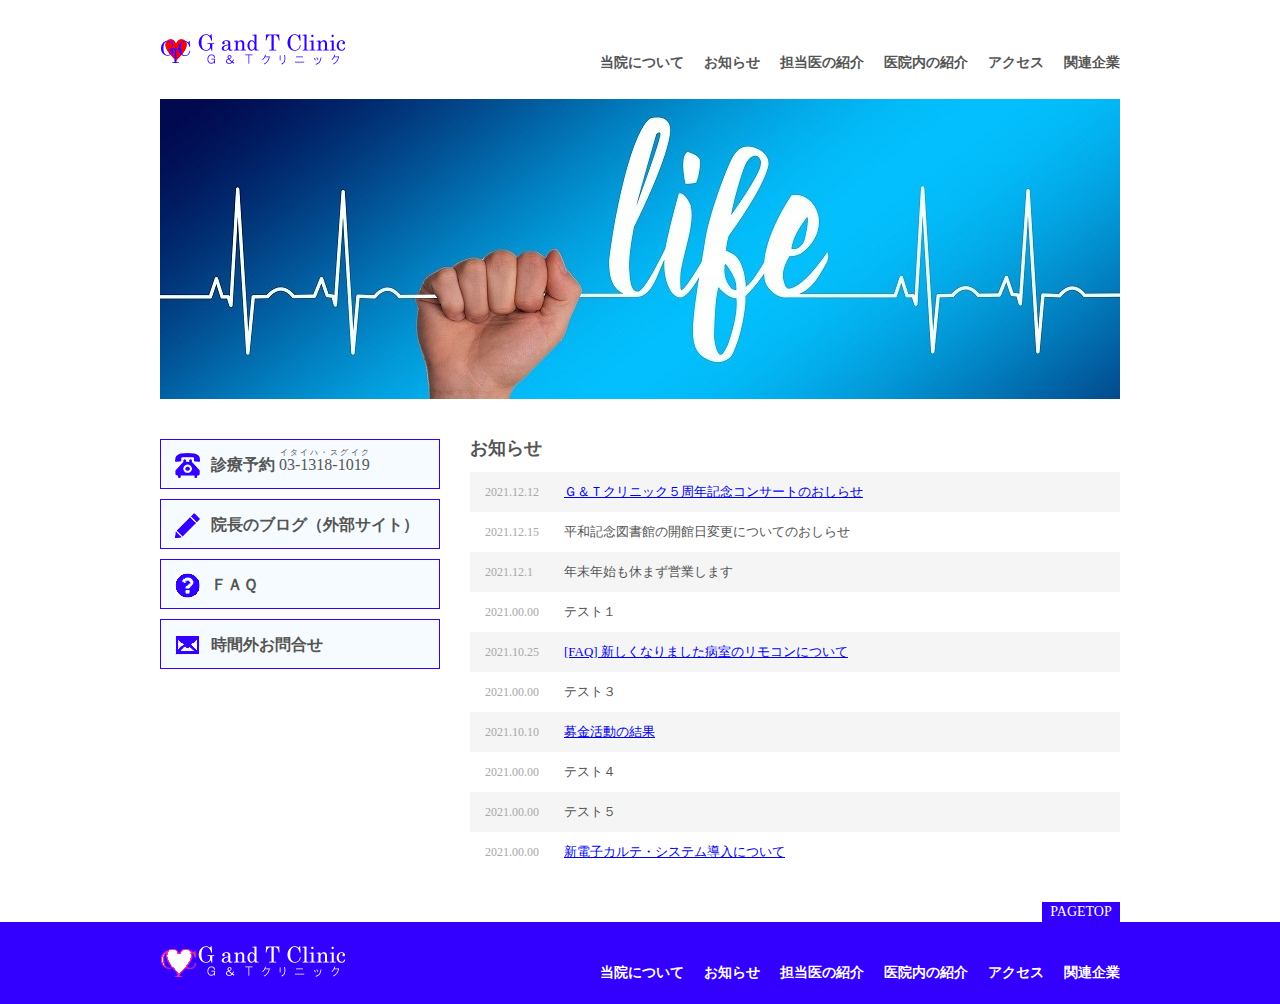
<file: index.html>
<!DOCTYPE html>
<html lang="ja">

<head>
	<meta charset="UTF-8">
	<title>Ｇ＆Ｔクリニック 丨 まごころと優しさを大切に</title>
	<meta name="description" content="自分の勉強の為に試しに作成したテストのクリニック・サイトです。">
	<meta name="keywords" content="Ｇ＆Ｔクリニック,病院">
	<link rel="stylesheet" href="./css/style.css" type="text/css" media="screen">
	<link rel="icon" type="image/png" href="images/favicon.png">
	<script src="https://cdn.plot.ly/plotly-latest.min.js"></script>
</head>



<body>

<!-- #wrapper 開始 -->
<div id="wrapper">

	<!-- header 開始 -->
	<header>
		<h1><a href="index.html">
			<div class="tooltip">
				<img src="images/logo.png" alt="まごころと優しさを大切に Ｇ＆Ｔクリニック"></a>
				<span class="tooltiptext">Homeへ</span>
			</div>
		</h1>
	

		<nav>
			<ul>
				<li><a href="about.html">当院について</a></li>
				<li><a href="news.html">お知らせ</a></li>
				<li><a href="staff.html">担当医の紹介</a></li>
				<li><a href="facility.html">医院内の紹介</a></li>
				<li><a href="access.html">アクセス</a></li>
				<li><a href="affiliation.html">関連企業</a></li>
				<div class="clearfix"></div>
			</ul>
		</nav>
		<div class="clearfix"></div>
	</header>
	<!-- header 終了 -->


	<!-- #mainimage 開始 -->
	<div id="mainimage">
		<img src="images/mainimage.jpg" alt="メイン画像">
	</div>
	<!-- #mainimage 終了 -->

	<!-- #left 開始 -->
	<div id="left">
		<ul>
			<li><a id="icon_tel" href="#">診療予約&nbsp;<ruby><rb>03-1318-1019</rb><rt>イタイハ・スグイク</rt></ruby></a></li>
			<li><a id="icon_blog" href="https://kunren2022shot.wordpress.com/" target="_blank">院長のブログ（外部サイト）</a></li>
			<li><a id="icon_question" href="faq.html">ＦＡＱ</a></li>
			<li><a id="icon_email" href="mailto:test1@test.com?subject=テスト&amp;body=テスト&amp;cc=test2@test.comm&amp;bcc=test3@test.com"  target="_blank">時間外お問合せ</a></li>
		</ul>
	</div>
	<!-- #left 終了 -->

	<!-- #right 開始 -->
	<div id="right">
		<h2>お知らせ</h2>
		<dl>
			<dt>2021.12.12</dt>
			<dd><a href="news.html#news1">Ｇ＆Ｔクリニック５周年記念コンサートのおしらせ</a></dd>
			<dt>2021.12.15</dt>
			<dd>平和記念図書館の開館日変更についてのおしらせ</dd>
			<dt>2021.12.1</dt>
			<dd>年末年始も休まず営業します</dd>
			<dt>2021.00.00</dt>
			<dd>テスト１</dd>
			<dt>2021.10.25</dt>
			<dd><a href="faq.html#news7">[FAQ] 新しくなりました病室のリモコンについて</a></dd>
			<dt>2021.00.00</dt>
			<dd>テスト３</dd>
			<dt>2021.10.10</dt>
			<dd><a href="news.html#news4">募金活動の結果</a></dd>
			<dt>2021.00.00</dt>
			<dd>テスト４</dd>
			<dt>2021.00.00</dt>
			<dd>テスト５</dd>
			<dt>2021.00.00</dt>
			<dd><a href="news.html#news6">新電子カルテ・システム導入について</a></dd>
			<div class="clearfix"></div>
		</dl>
	</div>
	<!-- #right 終了 -->

	<div class="clearfix"></div>

</div>
<!-- #wrapper 終了 -->


<!-- footer 開始 -->
<footer>

	<div id="footer_inner">

		<p id="pagetop">
			<a href="#">PAGETOP</a>
		</p>
		<p id="footer_logo">
			<img src="images/logo_footer.png" alt="まごころと優しさを大切に Ｇ＆Ｔクリニック">
		</p>

		<ul>
			<li><a href="about.html">当院について</a></li>
			<li><a href="news.html">お知らせ</a></li>
			<li><a href="staff.html">担当医の紹介</a></li>
			<li><a href="facility.html">医院内の紹介</a></li>
			<li><a href="access.html">アクセス</a></li>
			<li><a href="affiliation.html">関連企業</a></li>
			<div class="clearfix"></div>
		</ul>

		<div class="clearfix"></div>

	</div>

</footer>
<!-- footer 終了 -->

</body>

</html>
</file>
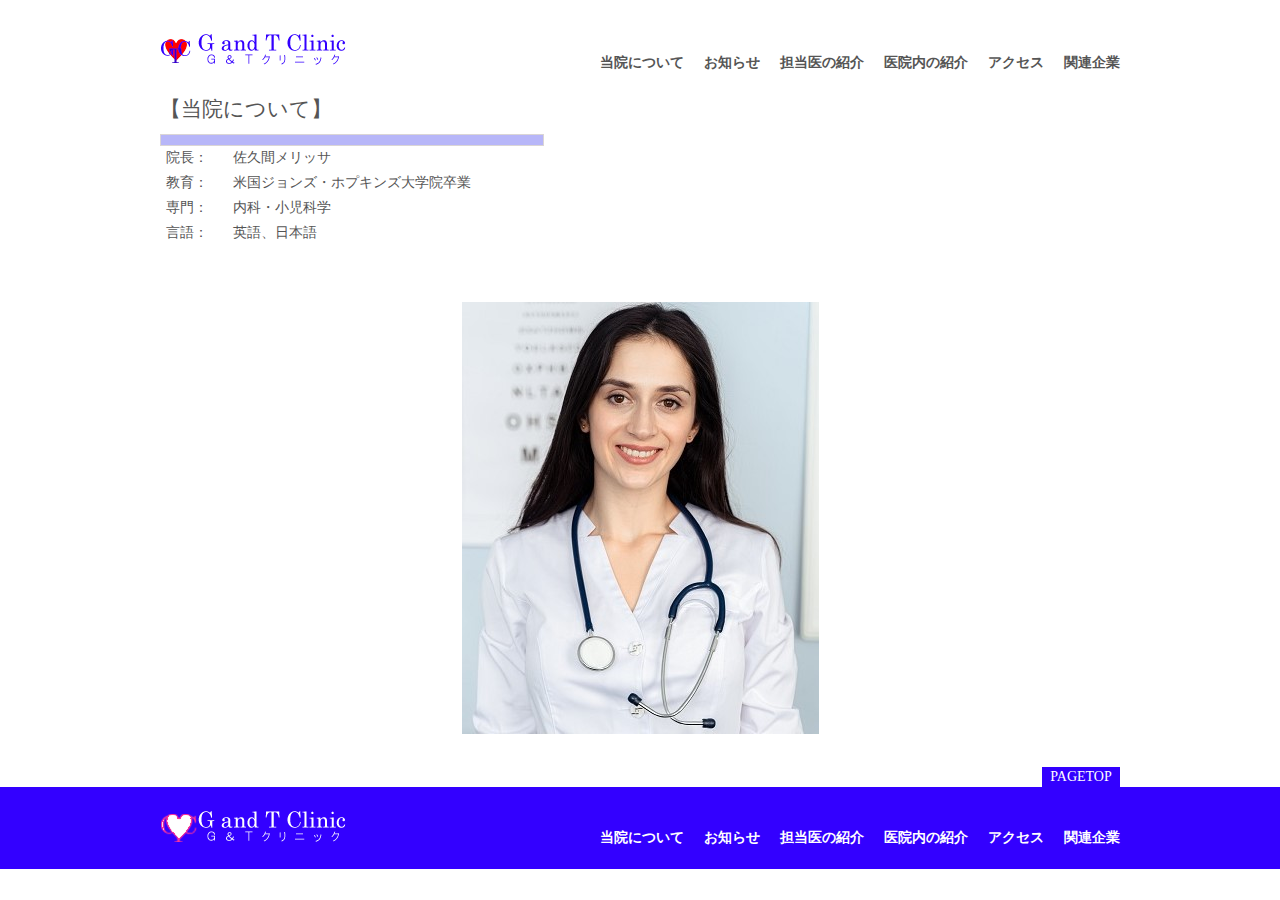
<file: about.html>
<!DOCTYPE html>
<html lang="ja">

<head>
	<meta charset="UTF-8">
	<title>Ｇ＆Ｔクリニック 丨 まごころと優しさを大切に</title>
	<meta name="description" content="自分の勉強の為に試しに作成したテストのクリニック・サイトです。">
	<meta name="keywords" content="Ｇ＆Ｔクリニック,病院">
	<link rel="stylesheet" href="./css/style.css" type="text/css" media="screen">
	<link rel="icon" type="image/png" href="images/favicon.png">
	<script src="https://cdn.plot.ly/plotly-latest.min.js"></script>
</head>


<body>

<!-- #wrapper 開始 -->
<div id="wrapper">

	<!-- header 開始 -->
	<header>
		<h1><a href="index.html"><div class="tooltip">
			<img src="images/logo.png" alt="まごころと優しさを大切に Ｇ＆Ｔクリニック"></a>
			<span class="tooltiptext">Homeへ</span>
		</div>
		</h1>

		<nav>
			<ul>
				<li><a href="about.html">当院について</a></li>
				<li><a href="news.html">お知らせ</a></li>
				<li><a href="staff.html">担当医の紹介</a></li>
				<li><a href="facility.html">医院内の紹介</a></li>
				<li><a href="access.html">アクセス</a></li>
				<li><a href="affiliation.html">関連企業</a></li>
				<div class="clearfix"></div>
			</ul>
		</nav>
		<div class="clearfix"></div>
	</header>
	<!-- header 終了 -->



		<!-- コンテンツ開始 -->


			<!-- #説明文 開始 -->
	<section id="explanation">
		<div class="wrapper">
				<!-- <h2 class="sub-title">【アクセス】</h2> -->
				<h2 class="subtitle">【当院について】</h2>
				<dl>
				  </dl>
				  <br>
				  <table class="explanation">
					<!-- <caption></caption> -->
					
					<thead>
						<tr>
							<th colspan="2"></th>
						</tr>
					</thead>
					<tbody>
					<tr>
						<td class="left">院長：</td>
						<td class="left">佐久間メリッサ</td>
					</tr>
					<tr>
						<td class="left">教育：</td>
						<td class="left">米国ジョンズ・ホプキンズ大学院卒業</td>
					</tr>
					<tr>
						<td class="left">専門：</td>
						<td class="left">内科・小児科学</td>
					</tr>
					<tr>
						<td class="left">言語：</td>
						<td class="left">英語、日本語</td>
					</tr>
					</tbody>
				</table>
				<br><br>
			</div><!-- /.location-info -->
				<!-- #説明文 終了 -->



		<br><br>
		<div align="center">
			<img src="images/director1.jpg">
			<!-- <img src="images/director2.jpg"> -->
		</div>


			 

		<!-- コンテンツ終了 -->
	<!-- #right 終了 -->

	<div class="clearfix"></div>

</div>
<!-- #wrapper 終了 -->


<!-- footer 開始 -->
<footer>

	<div id="footer_inner">

		<p id="pagetop">
			<a href="#">PAGETOP</a>
		</p>
		<p id="footer_logo">
			<img src="images/logo_footer.png" alt="まごころと優しさを大切に Ｇ＆Ｔクリニック">
		</p>

		<ul>
			<li><a href="about.html">当院について</a></li>
			<li><a href="news.html">お知らせ</a></li>
			<li><a href="staff.html">担当医の紹介</a></li>
			<li><a href="facility.html">医院内の紹介</a></li>
			<li><a href="access.html">アクセス</a></li>
			<li><a href="affiliation.html">関連企業</a></li>
			<div class="clearfix"></div>
		</ul>

		<div class="clearfix"></div>

	</div>

</footer>
<!-- footer 終了 -->
</body>

</html>
</file>
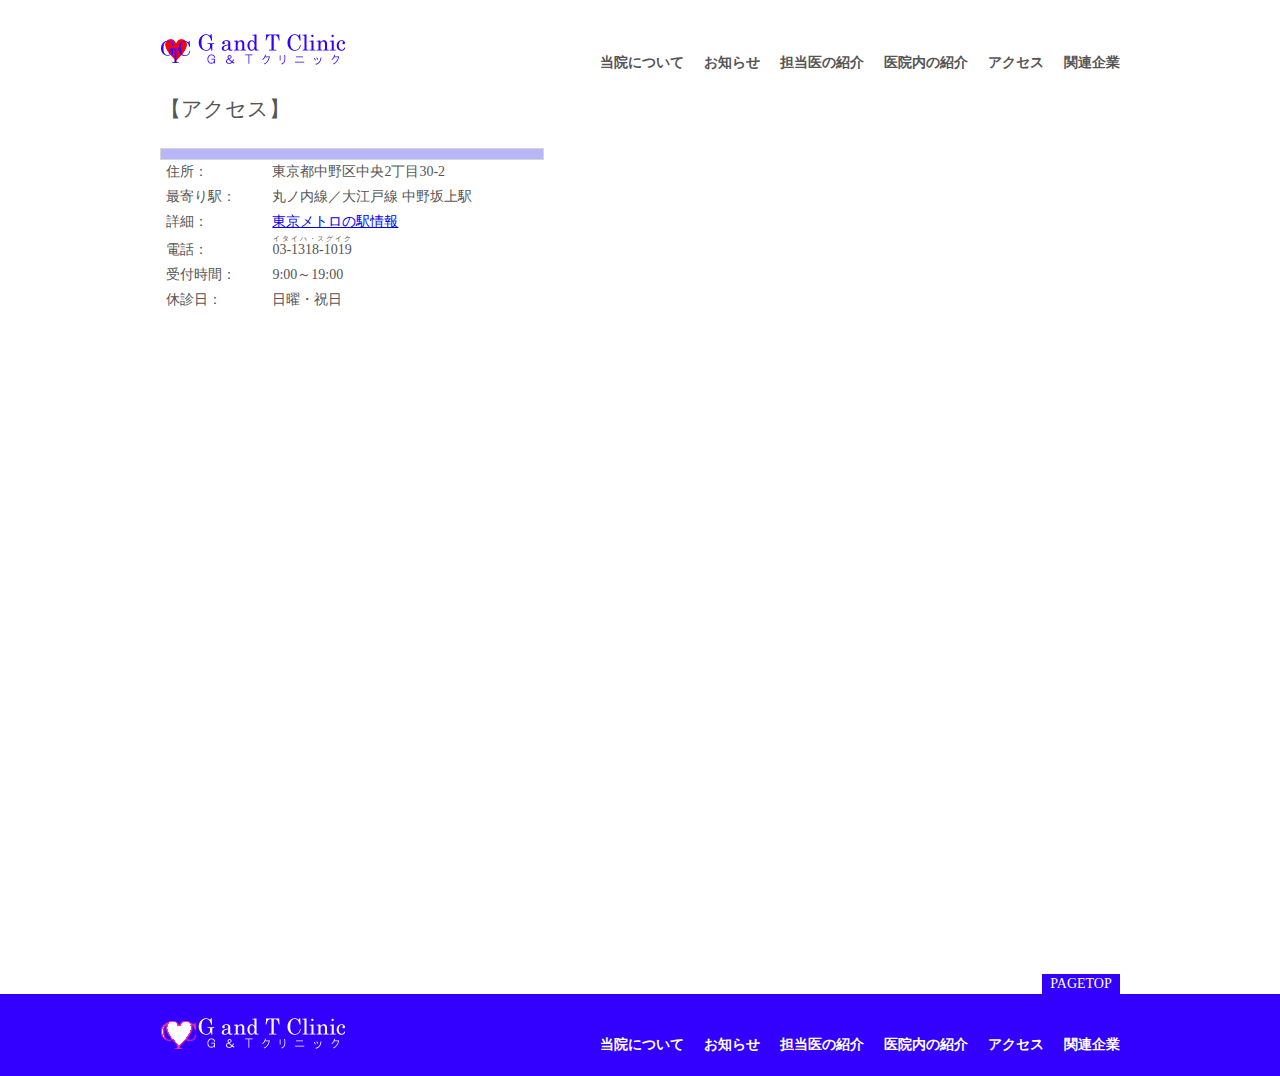
<file: access.html>
<!DOCTYPE html>
<html lang="ja">

<head>
	<meta charset="UTF-8">
	<title>Ｇ＆Ｔクリニック 丨 まごころと優しさを大切に</title>
	<meta name="description" content="自分の勉強の為に試しに作成したテストのクリニック・サイトです。">
	<meta name="keywords" content="Ｇ＆Ｔクリニック,病院">
	<link rel="stylesheet" href="./css/style.css" type="text/css" media="screen">
	<link rel="icon" type="image/png" href="images/favicon.png">
	<script src="https://cdn.plot.ly/plotly-latest.min.js"></script>
</head>


<body>

<!-- #wrapper 開始 -->
<div id="wrapper">

	<!-- header 開始 -->
	<header>
		<h1><a href="index.html">
			<div class="tooltip">
				<img src="images/logo.png" alt="まごころと優しさを大切に Ｇ＆Ｔクリニック"></a>
				<span class="tooltiptext">Homeへ</span>
			</div>
		</h1>

		<nav>
			<ul>
				<li><a href="about.html">当院について</a></li>
				<li><a href="news.html">お知らせ</a></li>
				<li><a href="staff.html">担当医の紹介</a></li>
				<li><a href="facility.html">医院内の紹介</a></li>
				<li><a href="access.html">アクセス</a></li>
				<li><a href="affiliation.html">関連企業</a></li>
				<div class="clearfix"></div>
			</ul>
		</nav>
		<div class="clearfix"></div>
	</header>
	<!-- header 終了 -->


	<!-- #説明文 開始 -->
	<section id="explanation">
		<div class="wrapper">
			<div class="location-info">
				<!-- <h2 class="sub-title">【アクセス】</h2> -->
				<h2 class="subtitle">【アクセス】</h2>
				<dl>
				  </dl>
				  <br><br>
				  <table class="explanation">
					<!-- <caption></caption> -->
					
					<thead>
						<tr>
							<th colspan="2"></th>
						</tr>
					</thead>
					<tbody>
					<tr>
						<td class="left">住所：</td>
						<td class="left">東京都中野区中央2丁目30-2</td>
					</tr>
					<tr>
						<td class="left">最寄り駅：</td>
						<td class="left">丸ノ内線／大江戸線 中野坂上駅</td>
					</tr>
					<tr>
						<td class="left">詳細：</td>
						<td class="left"><a href="https://www.tokyometro.jp/station/nakano-sakaue/index.html" target="_blank">東京メトロの駅情報</a></td>
					</tr>
					<tr>
						<td class="left">電話：</td>
						<td class="left"><ruby><rb>03-1318-1019</rb><rt>イタイハ・スグイク</rt></ruby></td>
					</tr>
					<tr>
						<td class="left">受付時間：</td>
						<td class="left">9:00～19:00</td>
					</tr>
					<tr>
						<td class="left">休診日：</td>
						<td class="left">日曜・祝日</td>
					</tr>
					</tbody>
				</table>
				<br><br>
			</div><!-- /.location-info -->
				<!-- #説明文 終了 -->

				<div>
				<iframe src="https://www.google.com/maps/embed?pb=!1m18!1m12!1m3!1d3240.1598050657603!2d139.6791446!3d35.6976849!2m3!1f0!2f0!3f0!3m2!1i1024!2i768!4f13.1!3m3!1m2!1s0x6018f2c53a48b13f%3A0xc0d2c8ef85cbdead!2s2-ch%C5%8Dme-30-2%20Ch%C5%AB%C5%8D%2C%20Nakano%20City%2C%20Tokyo%20164-0011!5e0!3m2!1sen!2sjp!4v1658558193592!5m2!1sen!2sjp" width="800" height="600" style="border:0;" allowfullscreen="" loading="lazy" referrerpolicy="no-referrer-when-downgrade"></iframe>
			</div>
		</div><!-- /.wrapper -->
	</section><!-- /#location -->

	<div class="clearfix"></div>

</div>
<!-- #wrapper 終了 -->


<!-- footer 開始 -->
<footer>

	<div id="footer_inner">

		<p id="pagetop">
			<a href="#">PAGETOP</a>
		</p>
		<p id="footer_logo">
			<img src="images/logo_footer.png" alt="まごころと優しさを大切に ネストクリニック">
		</p>

		<ul>
			<li><a href="about.html">当院について</a></li>
			<li><a href="news.html">お知らせ</a></li>
			<li><a href="staff.html">担当医の紹介</a></li>
			<li><a href="facility.html">医院内の紹介</a></li>
			<li><a href="access.html">アクセス</a></li>
			<li><a href="affiliation.html">関連企業</a></li>
			<div class="clearfix"></div>
		</ul>

		<div class="clearfix"></div>

	</div>

</footer>
<!-- footer 終了 -->

</body>

</html>
</file>
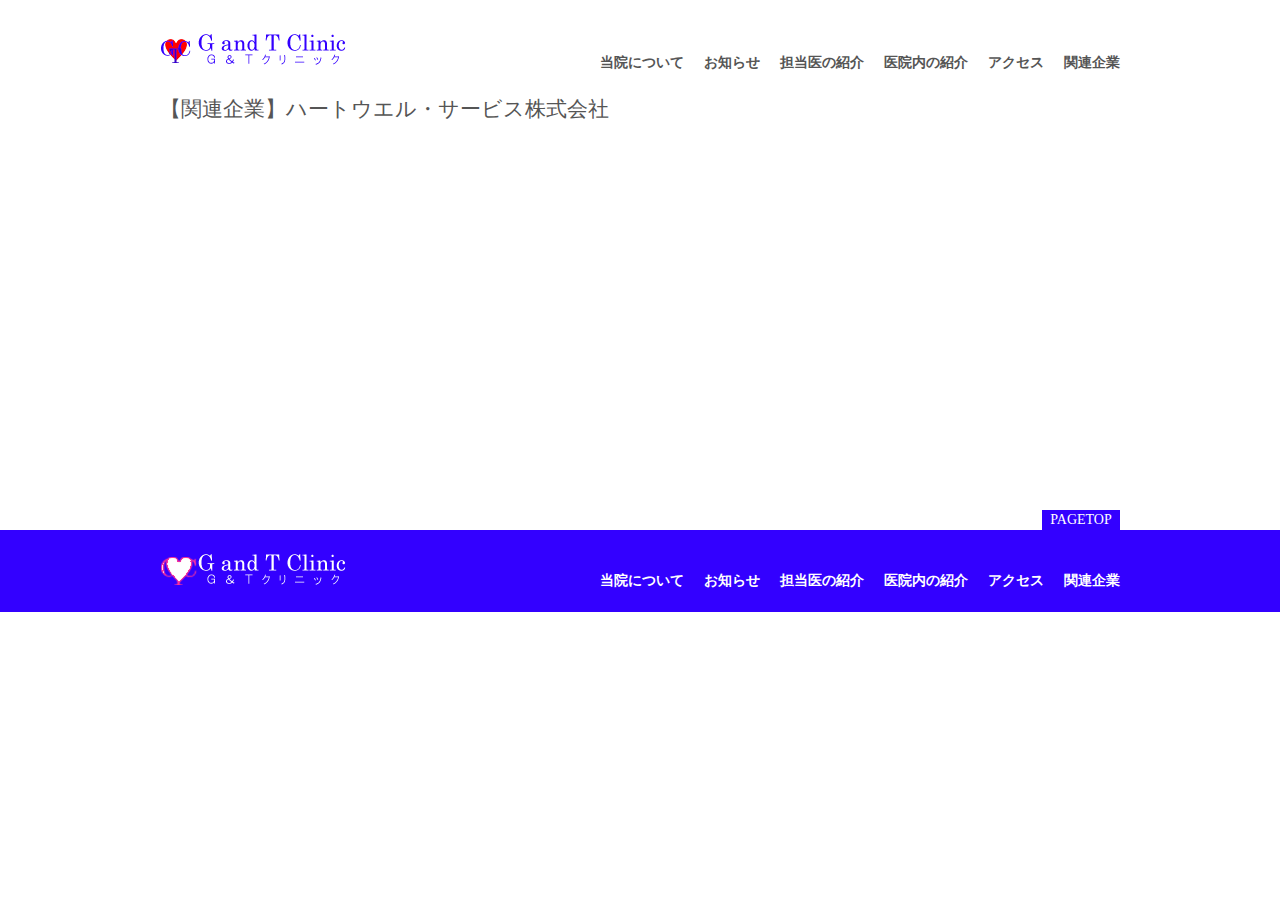
<file: affiliation.html>
<!DOCTYPE html>
<html lang="ja">

<head>
	<meta charset="UTF-8">
	<title>Ｇ＆Ｔクリニック 丨 まごころと優しさを大切に</title>
	<meta name="description" content="自分の勉強の為に試しに作成したテストのクリニック・サイトです。">
	<meta name="keywords" content="Ｇ＆Ｔクリニック,病院">
	<link rel="stylesheet" href="./css/style.css" type="text/css" media="screen">
	<link rel="icon" type="image/png" href="images/favicon.png">
	<script src="https://cdn.plot.ly/plotly-latest.min.js"></script>
</head>


<body>

<!-- #wrapper 開始 -->
<div id="wrapper">

	<!-- header 開始 -->
	<header>
		<h1><a href="index.html">
			<div class="tooltip">
				<img src="images/logo.png" alt="まごころと優しさを大切に Ｇ＆Ｔクリニック"></a>
				<span class="tooltiptext">Homeへ</span>
			</div>
		</h1>
	

		<nav>
			<ul>
				<li><a href="about.html">当院について</a></li>
				<li><a href="news.html">お知らせ</a></li>
				<li><a href="staff.html">担当医の紹介</a></li>
				<li><a href="facility.html">医院内の紹介</a></li>
				<li><a href="access.html">アクセス</a></li>
				<li><a href="affiliation.html">関連企業</a></li>
				<div class="clearfix"></div>
			</ul>
		</nav>
		<div class="clearfix"></div>
	</header>
	<!-- header 終了 -->

	<h2 class="subtitle">【関連企業】ハートウエル・サービス株式会社</h2>

<br><br><br>

	<div align="center">
		<iframe width="560" height="315" src="https://www.youtube.com/embed/5eoQDL_dbmM" title="YouTube video player" frameborder="0" allow="accelerometer; autoplay; clipboard-write; encrypted-media; gyroscope; picture-in-picture" allowfullscreen></iframe>
		<!-- <img src="images/director2.jpg"> -->
	</div>




	<div class="clearfix"></div>

</div>
<!-- #wrapper 終了 -->


<!-- footer 開始 -->
<footer>

	<div id="footer_inner">

		<p id="pagetop">
			<a href="#">PAGETOP</a>
		</p>
		<p id="footer_logo">
			<img src="images/logo_footer.png" alt="まごころと優しさを大切に Ｇ＆Ｔクリニック">
		</p>

		<ul>
			<li><a href="about.html">当院について</a></li>
			<li><a href="news.html">お知らせ</a></li>
			<li><a href="staff.html">担当医の紹介</a></li>
			<li><a href="facility.html">医院内の紹介</a></li>
			<li><a href="access.html">アクセス</a></li>
			<li><a href="affiliation.html">関連企業</a></li>
			<div class="clearfix"></div>
		</ul>

		<div class="clearfix"></div>

	</div>

</footer>
<!-- footer 終了 -->

</body>

</html>
</file>
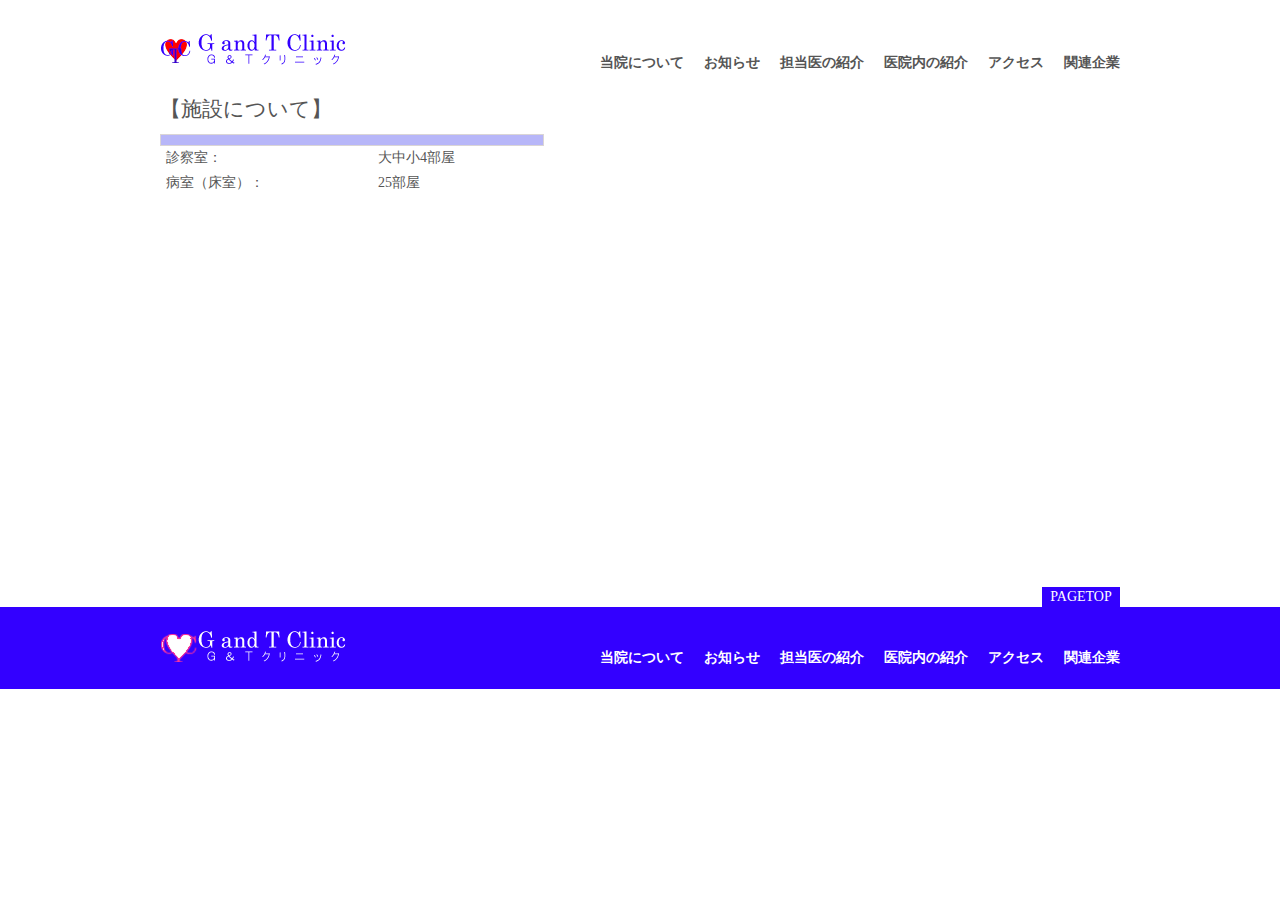
<file: facility.html>
<!DOCTYPE html>
<html lang="ja">

<head>
	<meta charset="UTF-8">
	<title>Ｇ＆Ｔクリニック 丨 まごころと優しさを大切に</title>
	<meta name="description" content="自分の勉強の為に試しに作成したテストのクリニック・サイトです。">
	<meta name="keywords" content="Ｇ＆Ｔクリニック,病院">
	<link rel="stylesheet" href="./css/style.css" type="text/css" media="screen">
	<link rel="icon" type="image/png" href="images/favicon.png">
	<script src="https://cdn.plot.ly/plotly-latest.min.js"></script>
</head>



<body>

<!-- #wrapper 開始 -->
<div id="wrapper">

	<!-- header 開始 -->
	<header>
		<h1><a href="index.html">
			<div class="tooltip">
				<img src="images/logo.png" alt="まごころと優しさを大切に Ｇ＆Ｔクリニック"></a>
				<span class="tooltiptext">Homeへ</span>
			</div>
		</h1>
	

		<nav>
			<ul>
				<li><a href="about.html">当院について</a></li>
				<li><a href="news.html">お知らせ</a></li>
				<li><a href="staff.html">担当医の紹介</a></li>
				<li><a href="facility.html">医院内の紹介</a></li>
				<li><a href="access.html">アクセス</a></li>
				<li><a href="affiliation.html">関連企業</a></li>
				<div class="clearfix"></div>
			</ul>
		</nav>
		<div class="clearfix"></div>
	</header>
	<!-- header 終了 -->



				<!-- #説明文 開始 -->
				<section id="explanation">
					<div class="wrapper">
							<!-- <h2 class="sub-title">【アクセス】</h2> -->
							<h2 class="subtitle">【施設について】</h2>
							<dl>
							  </dl>
							  <br>
							  <table class="explanation">
								<!-- <caption></caption> -->
								
								<thead>
									<tr>
										<th colspan="2"></th>
									</tr>
								</thead>
								<tbody>
								<tr>
									<td class="left">診察室：</td>
									<td class="left">大中小4部屋</td>
								</tr>
								<tr>
									<td class="left">病室（床室）：</td>
									<td class="left">25部屋</td>
								</tr>
								</tbody>
							</table>
							<br><br>
						</div><!-- /.location-info -->
							<!-- #説明文 終了 -->




	<!-- #mainimage 開始 -->
    <div class="fadein">
        <img src="./images/facility1.jpg" alt="#####" title="####">
        <img src="./images/facility2.jpg" alt="#####" title="####">
        <img src="./images/facility3.jpg" alt="#####" title="####">
      </div>
	<!-- #mainimage 終了 -->


	<div class="clearfix"></div>

</div>
<!-- #wrapper 終了 -->


<!-- footer 開始 -->
<footer>

	<div id="footer_inner">

		<p id="pagetop">
			<a href="#">PAGETOP</a>
		</p>
		<p id="footer_logo">
			<img src="images/logo_footer.png" alt="まごころと優しさを大切に Ｇ＆Ｔクリニック">
		</p>

		<ul>
			<li><a href="about.html">当院について</a></li>
			<li><a href="news.html">お知らせ</a></li>
			<li><a href="staff.html">担当医の紹介</a></li>
			<li><a href="facility.html">医院内の紹介</a></li>
			<li><a href="access.html">アクセス</a></li>
			<li><a href="affiliation.html">関連企業</a></li>
			<div class="clearfix"></div>
		</ul>

		<div class="clearfix"></div>

	</div>

</footer>
<!-- footer 終了 -->


</body>

</html>
</file>
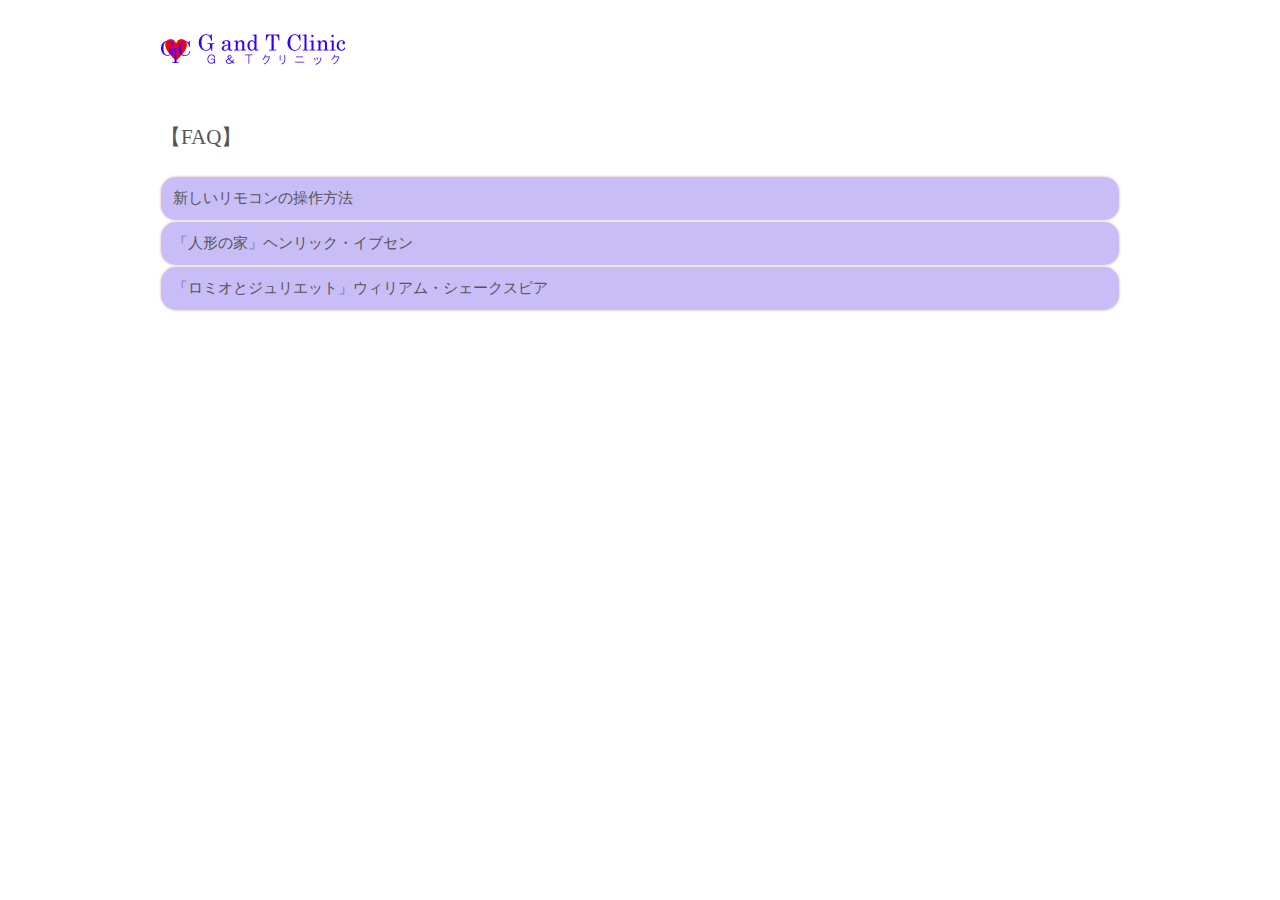
<file: faq.html>
<!DOCTYPE html>
<html lang="ja">

<head>
	<meta charset="UTF-8">
	<title>Ｇ＆Ｔクリニック 丨 まごころと優しさを大切に</title>
	<meta name="description" content="自分の勉強の為に試しに作成したテストのクリニック・サイトです。">
	<meta name="keywords" content="Ｇ＆Ｔクリニック,病院">
	<link rel="stylesheet" href="./css/style.css" type="text/css" media="screen">
	<link rel="icon" type="image/png" href="images/favicon.png">
	<script src="https://cdn.plot.ly/plotly-latest.min.js"></script>

	<meta name="viewport" content="width=device-width, initial-scale=1">
</head>



<body>

<!-- #wrapper 開始 -->
<div id="wrapper">
	<!-- <div id="container"> -->

	<!-- header 開始 -->
	<header>
		<h1><a href="index.html">
			<div class="tooltip">
				<img src="images/logo.png" alt="まごころと優しさを大切に Ｇ＆Ｔクリニック"></a>
				<span class="tooltiptext">Homeへ</span>
			</div>
		</h1>

		<!-- <nav>
			<ul>
				<li><a href="about.html">当院について</a></li>
				<li><a href="news.html">お知らせ</a></li>
				<li><a href="staff.html">担当医の紹介</a></li>
				<li><a href="facility.html">医院内の紹介</a></li>
				<li><a href="access.html">アクセス</a></li>
				<li><a href="affiliation.html">関連企業</a></li>
				<div class="clearfix"></div>
			</ul>
		</nav> -->

		<div class="clearfix"></div>
	</header>
	<!-- header 終了 -->

<br><br>



<h2 class="subtitle">【FAQ】</h2><br><br>

<button class="accordion">新しいリモコンの操作方法</button>

<div class="panel">

<p><img src="./images/remote.png" alt="Remote Controller"></p><br>
<p><h3 id="news7">新しいリモコンはTVとエアコン兼用です。</h3></p>
<br>
<p>＜ＴＶの操作＞</p>
<br>
<p>
	１．電源投入：［①］ボタンを押した押して、「ピッ」という音の後に、［ＰＯＷＥＲ］ボタンを押します。
</p>
<br>
<p>
	２．音量調整：［①］ボタンを押して、「ピッ」という音の後に、［十字］ボタンを上や下に押します。<br>
	&nbsp;&nbsp;&nbsp;&nbsp;&nbsp;&nbsp;「上」に押すと上がり、「下」に押すと下がります。

</p>
<br>
<p>
	３．チャンネル選択：［①］ボタンを押して、「ピッ」という音の後に、［十字］ボタンを右左に押します。<br>
	&nbsp;&nbsp;&nbsp;&nbsp;&nbsp;&nbsp;「左」が小さい番号で、「右」に押す度に大きい番号になります。
</p>
<br>
<p>
	４．音量明るさ自動設定：［①］ボタンを押して、「ピッ」という音の後に、［Ａ（Ａｕｔｏ）］ボタンを押します。<br>
	&nbsp;&nbsp;&nbsp;&nbsp;&nbsp;&nbsp;センサーが音や明るさを検知して、環境に合わせて自動でちょうどよいレベルに調整します。
</p>
<br>
<p>
	５．マニュアル設定：［①］ボタンを押して、「ピッ」という音の後に、［Ｈｏｍｅ］ボタンを押します。<br>
	&nbsp;&nbsp;&nbsp;&nbsp;&nbsp;&nbsp;まず、ＴＶの画面上に、設定項目が表示されます。［十字］ボタンでメニューを選択します。<br>
	&nbsp;&nbsp;&nbsp;&nbsp;&nbsp;&nbsp;次に、［十字］ボタンの真ん中を押すことで設定を確定します。<br>	
	&nbsp;&nbsp;&nbsp;&nbsp;&nbsp;&nbsp;また、［プログラマブル］ボタン（［－］ボタンと［＋］ボタン）は、ここで機能を設定することができます。<br>
	&nbsp;&nbsp;&nbsp;&nbsp;&nbsp;&nbsp;なお、初期設定では機能が割り振られていません。
</p>
<br>
<p>６．どの病室のものかは、［②］ボタンの下にテプラが貼ってあります。<br>
	&nbsp;&nbsp;&nbsp;&nbsp;&nbsp;&nbsp;上記画像では「Ｒ０３」とシールが貼ってあります。これは、「第３病室」のものということです。
</p>
<br><br>
<p>＜エアコンの操作＞</p>
<br>
<p>
	１．電源投入：［②］ボタンを押して、「ピッ」という音の後に、［ＰＯＷＥＲ］ボタンを押します。
</p>
<br>
<p>
	２．温度調整：［②］ボタンを押して、「ピッ」という音の後に、［十字］ボタンを上下に押します。
</p>
<br>
<p>
	３．風量調整：［②］ボタンを押して、「ピッ」という音の後に、［十字］ボタンを右や左に押します。<br>
	&nbsp;&nbsp;&nbsp;&nbsp;&nbsp;&nbsp;「左」に押すと強風で、「右」に押すと弱風です。

</p>
<br>
<p>
	４．温度風量自動設定：［②］ボタンを押して、「ピッ」という音の後に、［Ａ（Ａｕｔｏ）］ボタンを押します。<br>
	&nbsp;&nbsp;&nbsp;&nbsp;&nbsp;&nbsp;センサーが室内温度を検知して、環境に合わせて温度と風量を自動でちょうどよいレベルに調整します。
</p>
<br>
<p>
	５．マニュアル設定：［②］ボタンを押して、「ピッ」という音の後に、［Ｈｏｍｅ］ボタンを押します。<br>
	&nbsp;&nbsp;&nbsp;&nbsp;&nbsp;&nbsp;まず、エアコン前面のモニターに設定項目が表示されます。［十字］ボタンでメニューを選択します。<br>
	&nbsp;&nbsp;&nbsp;&nbsp;&nbsp;&nbsp;次に、［十字］ボタンの真ん中を押すことで設定を確定します。<br>	
	&nbsp;&nbsp;&nbsp;&nbsp;&nbsp;&nbsp;また、［プログラマブル］ボタン（［－］ボタンと［＋］ボタン）は、ここで機能を設定することができます。<br>
	&nbsp;&nbsp;&nbsp;&nbsp;&nbsp;&nbsp;なお、初期設定では機能が割り振られていません。
</p>
<br>
<p>６．どの病室のものかは、［②］ボタンの下にテプラが貼ってあります。<br>
	&nbsp;&nbsp;&nbsp;&nbsp;&nbsp;&nbsp;上記画像では「Ｒ０３」とシールが貼ってあります。これは、「第３病室」のものということです。
</p>
<br>




</div>

<button class="accordion">「人形の家」ヘンリック・イブセン</button>
<div class="panel">
  <p>
	居心地よく趣味に富んで、それで贅澤でない設備の一室、奧、右手は廊下へ通ふ扉、<br>
	左手はヘルマーの書齋に通ふ扉、それから前によつて窓、窓の傍に小さい圓テーブル、<br>
	二三脚の肱掛椅子、小さい一臺のソファ。また右側の壁には少し奧によつて扉、 <br>
	ずつと前によつて瀬戸で疊んだストーヴ、その前に二脚の肱掛椅子と <br>
	一脚のロッキングチェアとがあつてストーヴと扉の中程に小さいテーブル。 <br>
	双方の壁には版畫が懸つてゐる。
  </p>
</div>

<button class="accordion">「ロミオとジュリエット」ウィリアム・シェークスピア </button>
<div class="panel">
  <p>
	威權ゐけん相如あひしく二名族めいぞくが、<br>
	處ところは花はなの※(濁点付き片仮名ヱ、1-7-84)ローナにて、<br>
	古ふるき怨恨うらみを又またも新あらたに、<br>
	血ちで血ちを洗あらふ市内鬪爭うちわげんくわ。<br>
  </p>
</div>



<!-- <script>
var acc = document.getElementsByClassName("accordion");
var i;

for (i = 0; i < acc.length; i++) {
  acc[i].addEventListener("click", function() {
    this.classList.toggle("active");
    var panel = this.nextElementSibling;
    if (panel.style.display === "block") {
      panel.style.display = "none";
    } else {
      panel.style.display = "block";
    }
  });
}
</script> -->


<script src="js/javascript.js"></script>



<!-- footer 開始 -->
<footer>

	<!-- <div id="footer_inner">

		<p id="pagetop">
			<a href="#">PAGETOP</a>
		</p>
		<p id="footer_logo">
			<img src="images/logo_footer.png" alt="まごころと優しさを大切に Ｇ＆Ｔクリニック">
		</p>

		<ul>
			<li><a href="about.html">当院について</a></li>
			<li><a href="news.html">お知らせ</a></li>
			<li><a href="staff.html">担当医の紹介</a></li>
			<li><a href="facility.html">医院内の紹介</a></li>
			<li><a href="access.html">アクセス</a></li>
			<li><a href="affiliation.html">関連企業</a></li>
			<div class="clearfix"></div>
		</ul>

		<div class="clearfix"></div>

	</div> -->

</footer>
<!-- footer 終了 -->

</body>

</html>
</file>
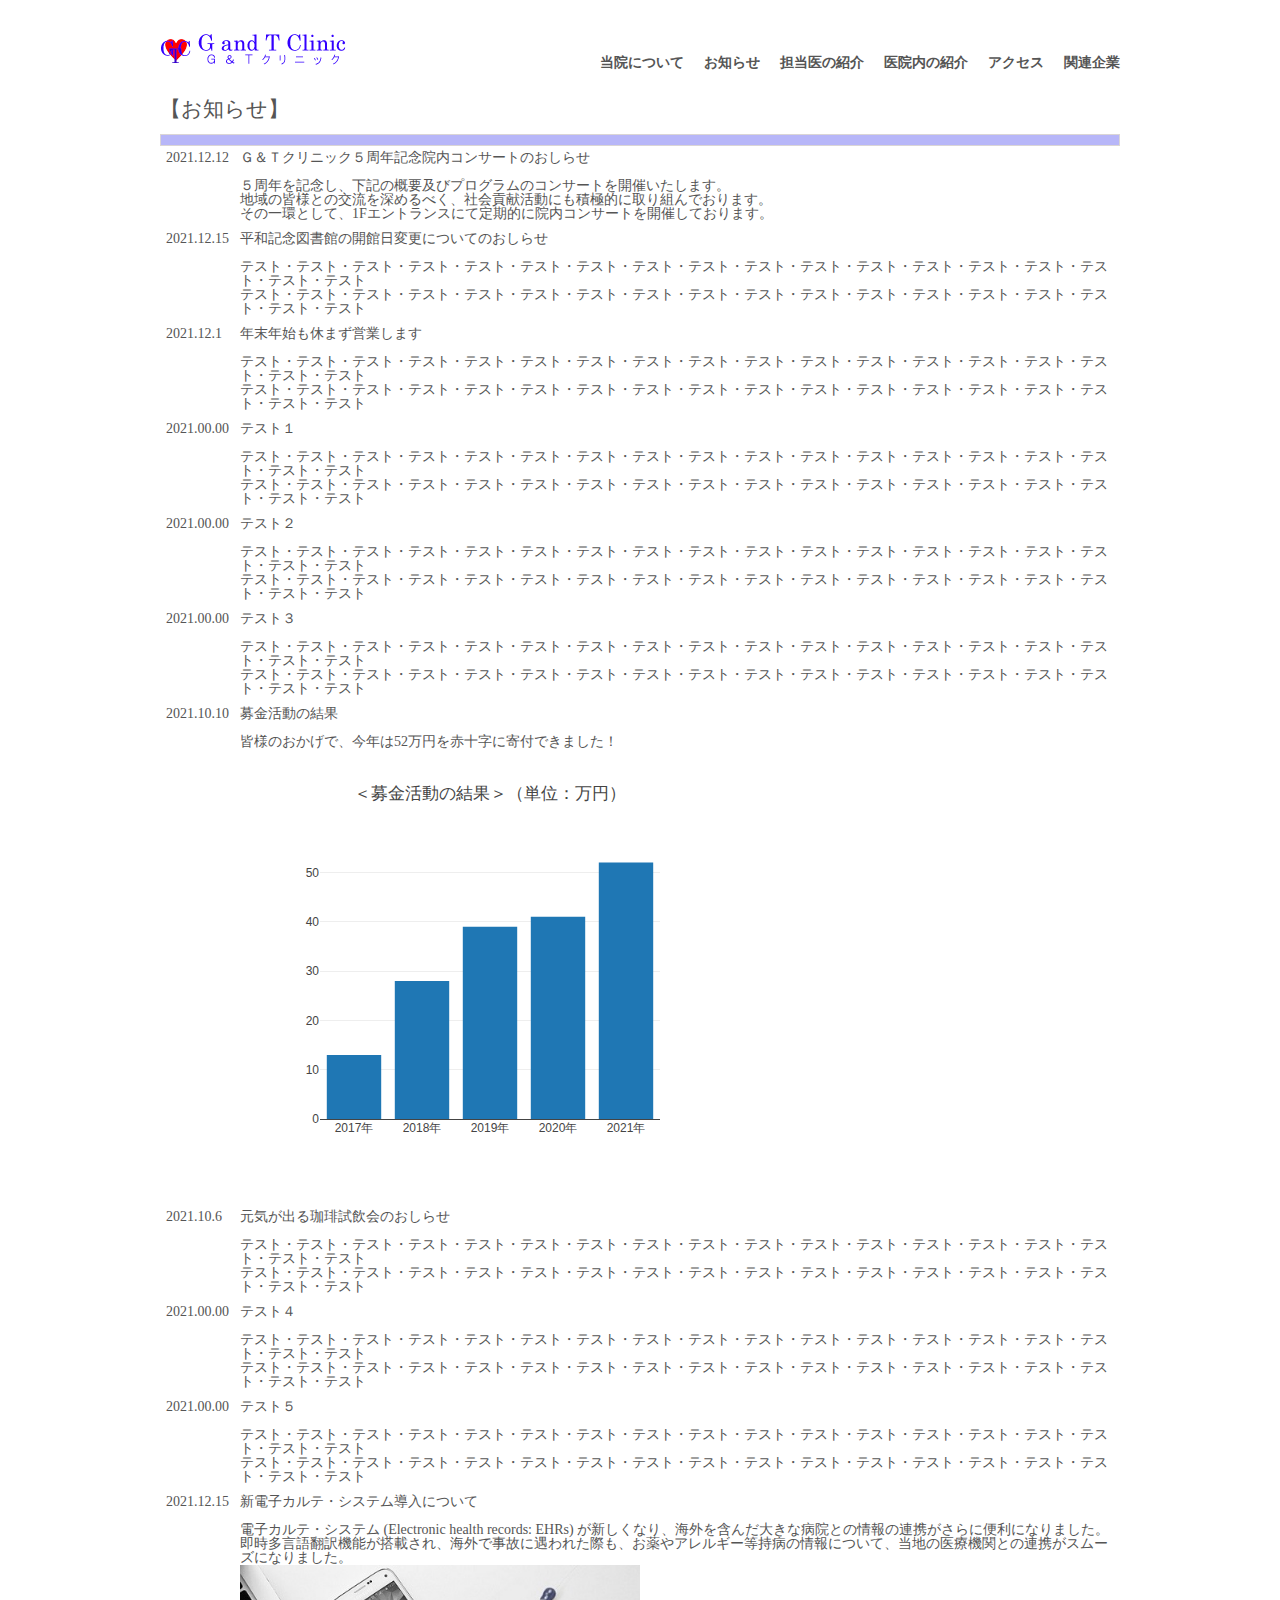
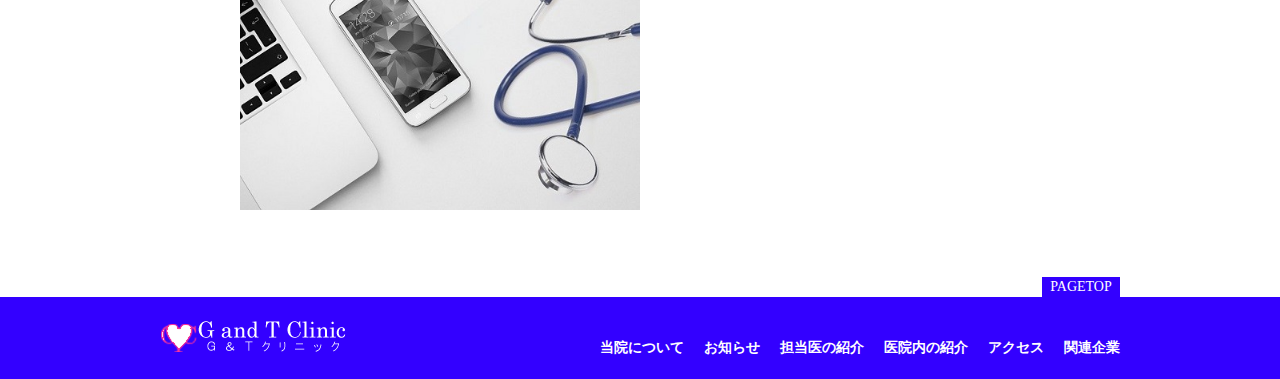
<file: news.html>
<!DOCTYPE html>
<html lang="ja">

<head>
	<meta charset="UTF-8">
	<title>Ｇ＆Ｔクリニック 丨 まごころと優しさを大切に</title>
	<meta name="description" content="自分の勉強の為に試しに作成したテストのクリニック・サイトです。">
	<meta name="keywords" content="Ｇ＆Ｔクリニック,病院">
	<link rel="stylesheet" href="./css/style.css" type="text/css" media="screen">
	<link rel="icon" type="image/png" href="images/favicon.png">
	<script src="https://cdn.plot.ly/plotly-latest.min.js"></script>
</head>


<body>

<!-- #wrapper 開始 -->
<div id="wrapper">

	<!-- header 開始 -->
	<header>
		<h1><a href="index.html">
			<div class="tooltip">
				<img src="images/logo.png" alt="まごころと優しさを大切に Ｇ＆Ｔクリニック"></a>
				<span class="tooltiptext">Homeへ</span>
			</div>
		</h1>
	

		<nav>
			<ul>
				<li><a href="about.html">当院について</a></li>
				<li><a href="news.html">お知らせ</a></li>
				<li><a href="staff.html">担当医の紹介</a></li>
				<li><a href="facility.html">医院内の紹介</a></li>
				<li><a href="access.html">アクセス</a></li>
				<li><a href="affiliation.html">関連企業</a></li>
				<div class="clearfix"></div>
			</ul>
		</nav>
		<div class="clearfix"></div>
	</header>
	<!-- header 終了 -->



		<!-- コンテンツ開始 -->
				<!-- #説明文 開始 -->
			<!-- <section id="explanation"> -->
				<div class="wrapper">
						<h2 class="subtitle">【お知らせ】</h2>

						<dl>
						  </dl>
						  <br>
						  <table class="news">
							<!-- <caption></caption> -->							
							<thead>
								<tr>
									<th colspan="2"></th>
								</tr>
							</thead>
							<tbody>
							<tr>
								<td class="left">2021.12.12</td>
								<td class="left"><h3 id="news1">Ｇ＆Ｔクリニック５周年記念院内コンサートのおしらせ</h3><br>
									５周年を記念し、下記の概要及びプログラムのコンサートを開催いたします。<br>
									地域の皆様との交流を深めるべく、社会貢献活動にも積極的に取り組んでおります。<br>
									その一環として、1Fエントランスにて定期的に院内コンサートを開催しております。<br>
								</td>						
							</tr>
							<tr>
								<td class="left">2021.12.15</td>
								<td class="left"><h3 id="news2">平和記念図書館の開館日変更についてのおしらせ</h3><br>
									テスト・テスト・テスト・テスト・テスト・テスト・テスト・テスト・テスト・テスト・テスト・テスト・テスト・テスト・テスト・テスト・テスト・テスト<br>
									テスト・テスト・テスト・テスト・テスト・テスト・テスト・テスト・テスト・テスト・テスト・テスト・テスト・テスト・テスト・テスト・テスト・テスト<br></td>
							</tr>
							<tr>
								<td class="left">2021.12.1</td>
								<td class="left"><h3 id="news3">年末年始も休まず営業します</h3><br>
									テスト・テスト・テスト・テスト・テスト・テスト・テスト・テスト・テスト・テスト・テスト・テスト・テスト・テスト・テスト・テスト・テスト・テスト<br>
									テスト・テスト・テスト・テスト・テスト・テスト・テスト・テスト・テスト・テスト・テスト・テスト・テスト・テスト・テスト・テスト・テスト・テスト<br></td>
							</tr>
							

							<td class="left">2021.00.00</td>
							<td class="left"><h3 id="news5">テスト１</h3><br>
								テスト・テスト・テスト・テスト・テスト・テスト・テスト・テスト・テスト・テスト・テスト・テスト・テスト・テスト・テスト・テスト・テスト・テスト<br>
								テスト・テスト・テスト・テスト・テスト・テスト・テスト・テスト・テスト・テスト・テスト・テスト・テスト・テスト・テスト・テスト・テスト・テスト<br></td>
							</tr>

							<td class="left">2021.00.00</td>
							<td class="left"><h3 id="news5">テスト２</h3><br>
								テスト・テスト・テスト・テスト・テスト・テスト・テスト・テスト・テスト・テスト・テスト・テスト・テスト・テスト・テスト・テスト・テスト・テスト<br>
								テスト・テスト・テスト・テスト・テスト・テスト・テスト・テスト・テスト・テスト・テスト・テスト・テスト・テスト・テスト・テスト・テスト・テスト<br></td>
							</tr>

							<td class="left">2021.00.00</td>
							<td class="left"><h3 id="news5">テスト３</h3><br>
								テスト・テスト・テスト・テスト・テスト・テスト・テスト・テスト・テスト・テスト・テスト・テスト・テスト・テスト・テスト・テスト・テスト・テスト<br>
								テスト・テスト・テスト・テスト・テスト・テスト・テスト・テスト・テスト・テスト・テスト・テスト・テスト・テスト・テスト・テスト・テスト・テスト<br></td>
							</tr>


							<tr>
								<td class="left">2021.10.10</td>
								<td class="left"><h3 id="news4">募金活動の結果</h3><br>
									皆様のおかげで、今年は52万円を赤十字に寄付できました！
									<div id="bokin" style="width:100%;max-width:500px"></div>
									<script src="./js/javascript.js"></script>
								</td>
							</tr>
							<tr>
								<td class="left">2021.10.6</td>
								<td class="left"><h3 id="news5">元気が出る珈琲試飲会のおしらせ</h3><br>
									テスト・テスト・テスト・テスト・テスト・テスト・テスト・テスト・テスト・テスト・テスト・テスト・テスト・テスト・テスト・テスト・テスト・テスト<br>
									テスト・テスト・テスト・テスト・テスト・テスト・テスト・テスト・テスト・テスト・テスト・テスト・テスト・テスト・テスト・テスト・テスト・テスト<br></td>
							</tr>



							<td class="left">2021.00.00</td>
							<td class="left"><h3 id="news5">テスト４</h3><br>
								テスト・テスト・テスト・テスト・テスト・テスト・テスト・テスト・テスト・テスト・テスト・テスト・テスト・テスト・テスト・テスト・テスト・テスト<br>
								テスト・テスト・テスト・テスト・テスト・テスト・テスト・テスト・テスト・テスト・テスト・テスト・テスト・テスト・テスト・テスト・テスト・テスト<br></td>
							</tr>

							<td class="left">2021.00.00</td>
							<td class="left"><h3 id="news5">テスト５</h3><br>
								テスト・テスト・テスト・テスト・テスト・テスト・テスト・テスト・テスト・テスト・テスト・テスト・テスト・テスト・テスト・テスト・テスト・テスト<br>
								テスト・テスト・テスト・テスト・テスト・テスト・テスト・テスト・テスト・テスト・テスト・テスト・テスト・テスト・テスト・テスト・テスト・テスト<br></td>
							</tr>

							<tr>
								<td class="left">2021.12.15</td>
								<td class="left"><h3 id="news6">新電子カルテ・システム導入について</h3><br>
									電子カルテ・システム (Electronic health records: EHRs) が新しくなり、海外を含んだ大きな病院との情報の連携がさらに便利になりました。<br>
									即時多言語翻訳機能が搭載され、海外で事故に遇われた際も、お薬やアレルギー等持病の情報について、当地の医療機関との連携がスムーズになりました。<br>
									
									<img src="./images/EHR.jpg" alt="EHR" width="400">
								
								</td>	
							</tr>
							</tbody>
						</table>
						<br><br>
					</div><!-- /.location-info -->
						<!-- #説明文 終了 -->
		
			 

		<!-- コンテンツ終了 -->
	<!-- #right 終了 -->

	<div class="clearfix"></div>

</div>
<!-- #wrapper 終了 -->


<!-- footer 開始 -->
<footer>

	<div id="footer_inner">

		<p id="pagetop">
			<a href="#">PAGETOP</a>
		</p>
		<p id="footer_logo">
			<img src="images/logo_footer.png" alt="まごころと優しさを大切に Ｇ＆Ｔクリニック">
		</p>

		<ul>
			<li><a href="about.html">当院について</a></li>
			<li><a href="news.html">お知らせ</a></li>
			<li><a href="staff.html">担当医の紹介</a></li>
			<li><a href="facility.html">医院内の紹介</a></li>
			<li><a href="access.html">アクセス</a></li>
			<li><a href="affiliation.html">関連企業</a></li>
			<div class="clearfix"></div>
		</ul>

		<div class="clearfix"></div>

	</div>

</footer>
<!-- footer 終了 -->
</body>

</html>
</file>
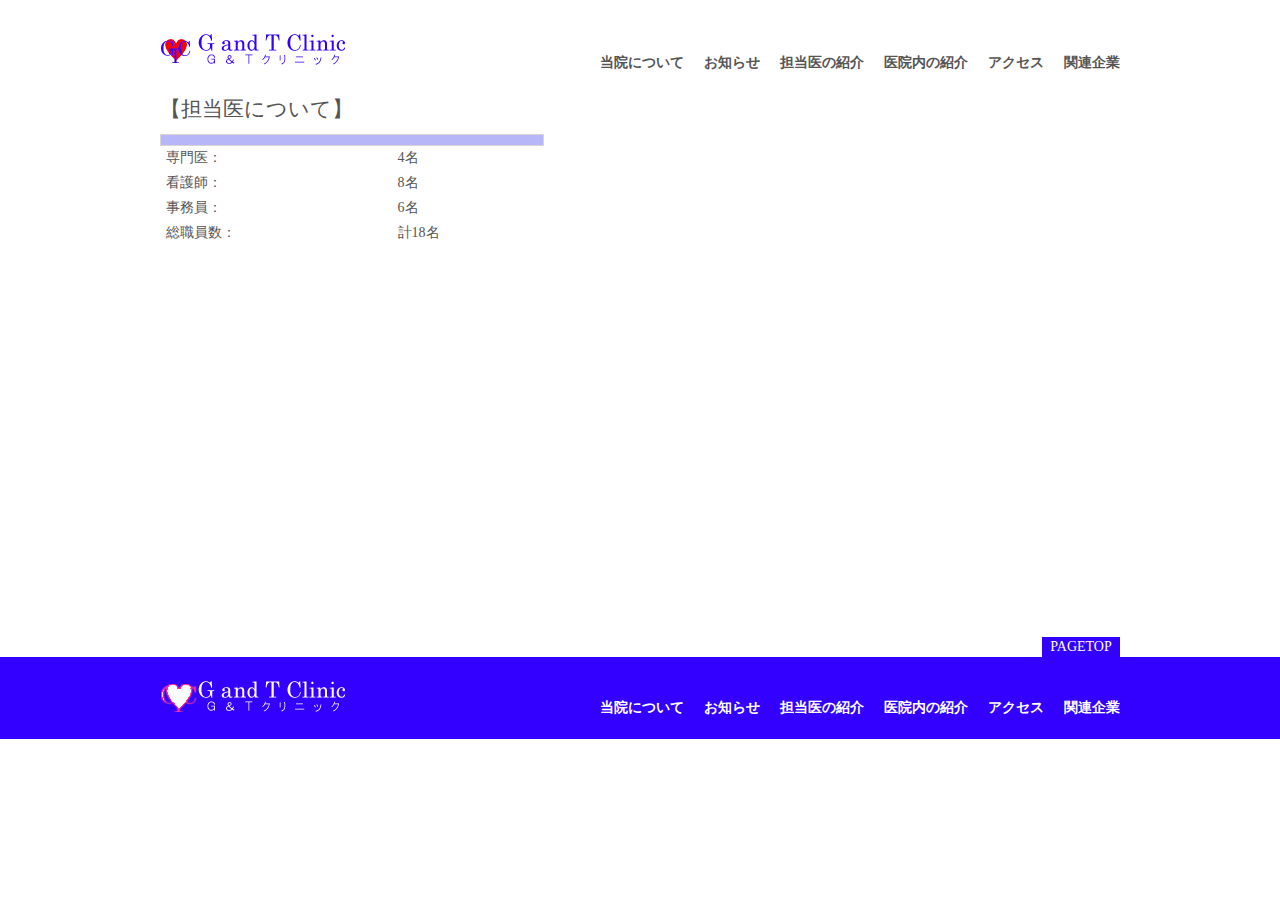
<file: staff.html>
<!DOCTYPE html>
<html lang="ja">

<head>
	<meta charset="UTF-8">
	<title>Ｇ＆Ｔクリニック 丨 まごころと優しさを大切に</title>
	<meta name="description" content="自分の勉強の為に試しに作成したテストのクリニック・サイトです。">
	<meta name="keywords" content="Ｇ＆Ｔクリニック,病院">
	<link rel="stylesheet" href="./css/style.css" type="text/css" media="screen">
	<link rel="icon" type="image/png" href="images/favicon.png">
	<script src="https://cdn.plot.ly/plotly-latest.min.js"></script>
</head>




<body>

<!-- #wrapper 開始 -->
<div id="wrapper">

	<!-- header 開始 -->
	<header>
		<h1><a href="index.html">
			<div class="tooltip">
				<img src="images/logo.png" alt="まごころと優しさを大切に Ｇ＆Ｔクリニック"></a>
				<span class="tooltiptext">Homeへ</span>
			</div>
		</h1>
	

		<nav>
			<ul>
				<li><a href="about.html">当院について</a></li>
				<li><a href="news.html">お知らせ</a></li>
				<li><a href="staff.html">担当医の紹介</a></li>
				<li><a href="facility.html">医院内の紹介</a></li>
				<li><a href="access.html">アクセス</a></li>
				<li><a href="affiliation.html">関連企業</a></li>
				<div class="clearfix"></div>
			</ul>
		</nav>
		<div class="clearfix"></div>
	</header>
	<!-- header 終了 -->


			<!-- #説明文 開始 -->
			<section id="explanation">
				<div class="wrapper">
						<!-- <h2 class="sub-title">【アクセス】</h2> -->
						<h2 class="subtitle">【担当医について】</h2>
						<dl>
						  </dl>
						  <br>
						  <table class="explanation">
							<!-- <caption></caption> -->
							
							<thead>
								<tr>
									<th colspan="2"></th>
								</tr>
							</thead>
							<tbody>
							<tr>
								<td class="left">専門医：</td>
								<td class="left">4名</td>
							</tr>
							<tr>
								<td class="left">看護師：</td>
								<td class="left">8名</td>
							</tr>
							<tr>
								<td class="left">事務員：</td>
								<td class="left">6名</td>
							</tr>
							<tr>
								<td class="left">総職員数：</td>
								<td class="left">計18名</td>
							</tr>
							</tbody>
						</table>
						<br><br>
					</div><!-- /.location-info -->
						<!-- #説明文 終了 -->
		



	<!-- #mainimage 開始 -->
    <div class="fadein">
        <img src="./images/pic_1.jpg" alt="Girl in a jacket" title="空と海1">
        <img src="./images/pic_2.jpg" alt="Girl in a jacket" title="空と海2">
        <img src="./images/pic_3.jpg" alt="Girl in a jacket" title="空と海3">
      </div>
	<!-- #mainimage 終了 -->
	<div class="clearfix"></div>

</div>
<!-- #wrapper 終了 -->


<!-- footer 開始 -->
<footer>

	<div id="footer_inner">

		<p id="pagetop">
			<a href="#">PAGETOP</a>
		</p>
		<p id="footer_logo">
			<img src="images/logo_footer.png" alt="まごころと優しさを大切に Ｇ＆Ｔクリニック">
		</p>

		<ul>
			<li><a href="about.html">当院について</a></li>
			<li><a href="news.html">お知らせ</a></li>
			<li><a href="staff.html">担当医の紹介</a></li>
			<li><a href="facility.html">医院内の紹介</a></li>
			<li><a href="access.html">アクセス</a></li>
			<li><a href="affiliation.html">関連企業</a></li>
			<div class="clearfix"></div>
		</ul>

		<div class="clearfix"></div>

	</div>

</footer>
<!-- footer 終了 -->

</body>

</html>
</file>
<file: css/style.css>
@charset "utf-8";

/* cssリセット */
html, body, div, span, applet, object, iframe,
h1, h2, h3, h4, h5, h6, p, blockquote, pre,
a, abbr, acronym, address, big, cite, code,
del, dfn, em, img, ins, kbd, q, s, samp,
small, strike, strong, sub, sup, tt, var,
b, u, i, center,
dl, dt, dd, ol, ul, li,
fieldset, form, label, legend,
table, caption, tbody, tfoot, thead, tr, th, td,
article, aside, canvas, details, embed,
figure, figcaption, footer, header, hgroup,
menu, nav, output, ruby, section, summary,
time, mark, audio, video {
	margin: 0;
	padding: 0;
	border: 0;
	font-style:normal;
	font-weight: normal;
	font-size: 100%;
	vertical-align: baseline;
}
article, aside, details, figcaption, figure,
footer, header, hgroup, menu, nav, section {
	display: block;
}
html{overflow-y: scroll;}
blockquote, q {quotes: none;}
blockquote:before, blockquote:after,q:before, q:after {content: ''; content: none;}
input, textarea,{margin: 0; padding: 0;}
ol, ul{list-style:none;}
table{border-collapse: collapse; border-spacing:0;}
caption, th{text-align: left;}
a:focus {outline:none;}


/* フロートの解除*/

.clearfix:after {
  content: ".";
  display: block;
  height: 0;
  clear: both;
  visibility: hidden;
}



/* 全体 */
body {
	color:#555;
	font-size: 14px;
	line-height: 1;
	font-family: "メイリオ", Meiryo;
	background-color: #fff;
	-webkit-font-smoothing: antialiased;
	-moz-osx-font-smoothing: grayscale;
}

.subtitle
{
  font-size: 150%;
}

/* Tooltipの試し */
/* https://www.w3schools.com/css/tryit.asp?filename=trycss_tooltip_bottom */
.tooltip {
    position: relative;
    display: inline-block;
    border-bottom: 1px dotted rgb(255, 255, 255);
  }
  
  .tooltip .tooltiptext {
    visibility: hidden;
    width: 120px;
    background-color: black;
    color: #fff;
    text-align: center;
    border-radius: 6px;
    padding: 5px 0;
    
    /* Position the tooltip */
    position: absolute;
    z-index: 1;
    top: 100%;
    left: 50%;
    margin-left: -60px;
  }
  
  .tooltip:hover .tooltiptext {
    visibility: visible;
  }





/* wrapper指定 */
div#wrapper {
    width: 960px;
    height: auto;
    margin: 0 auto;
}



/* ヘッダー */
header {
    width: 960px;
    height: 99px;
}

header h1 {
    width: 213px;
    height: 39px;
    margin-top: 30px;
    float: left;
}

nav {
    float: right;
    margin-top: 56px;
}

nav ul li {
    float: left;
    margin-left: 20px;
}

nav ul li a {
    color: #555555;
    text-decoration: none;
    font-size: 14px;
    font-weight: bold;
}



/* メイン画像 */
div#mainimage {
    width: 960px;
    height: 300px;
    margin-bottom: 40px;
}



/*  スライド設定開始 */

@keyframes fade {
  0%   { opacity: 0; }
  11.11%   { opacity: 1; }
  33.33%  { opacity: 1; }
  44.44%  { opacity: 0; }
  100% { opacity: 0; }
} 

.fadein { position:relative; height:333px; width:500px; outline: 0px solid rgb(237, 237, 245); margin: 0 auto; }
.fadein img { position:absolute; left:0; right:0; opacity:0; animation-name: fade; animation-duration: 9s; animation-iteration-count: infinite; }
.fadein img:nth-child(1) { animation-delay: 0s;  }
.fadein img:nth-child(2) { animation-delay: 3s;  }
.fadein img:nth-child(3) { animation-delay: 6s;  }
/*スライド設定終了*/


/* Left指定 */
div#left {
    width: 280px;
    height: auto;
    float: left;
    margin-right: 30px;
}

div#left ul li {
    width: 278px;
    height: 48px;
    background-color: #f5fbff;
    margin-bottom: 10px;
    border: 1px solid #3300ff;
}

div#left ul li a {
    font-size: 16px;
    font-weight: bold;
    color: #555555;
    text-decoration: none;
    line-height: 50px;
    padding-left: 50px;
    display: block;
}

a#icon_tel {
    background: url(../images/icon_tel.png) no-repeat 14px center;
}

a#icon_question {
    background: url(../images/icon_question.png) no-repeat 14px center;
}

a#icon_blog {
    background: url(../images/icon_blog.png) no-repeat 14px center;
}

a#icon_email {
    background: url(../images/icon_email.png) no-repeat 14px center;
}




/* Right指定 */
div#right {
    width: 650px;
    height: auto;
    float: left;
}

div#right h2 {
    font-size: 18px;
    font-weight: bold;
    color: #555555;
    margin-bottom: 15px;
}

div#right dt {
    font-size: 12px;
    color: #a8a8a8;
    float: left;
    width: 79px;
    line-height: 40px;
    padding-left: 15px;
}

div#right dd {
    font-size: 13px;
    color: #555555;
    float: left;
    width: 556px;
    line-height: 40px;
}

div#right dt:nth-of-type(odd),
div#right dd:nth-of-type(odd) {
    background-color: #f5f5f5;
}

div.clearfix {
    clear: both;
}




/*  アクセスページ用 */

.explanation {
    width:40%;
    height:50%;
    border:1px solid #f7f3f3;
    border-collapse:collapse;
    padding:5px;
}

.explanation caption {
    text-align:center;
}

.explanation th {
    border:1px solid #dad5d5;
    padding:5px;
    background:#b7b6f8;
    }

.explanation td {
    border:1px solid #ffffff;
    text-align:left;
    padding:5px;
}

td.left { 
    text-align: left; 
}


/*  お知らせ(news)用 */

.news {
    width:100%;
    height:50%;
    border:1px solid #f7f3f3;
    border-collapse:collapse;
    padding:5px;
}

.news caption {
    text-align:left;
}

.news th {
    border:1px solid #dad5d5;
    padding:5px;
    background:#b7b6f8;
    }

.news td {
    border:1px solid #ffffff;
    text-align:left;
    padding:5px;
}

td.news { 
    text-align: left; 
}




/* Footer */
footer {
    width: 100%;
    height: auto;
    background-color: #3300ff;
    margin-top: 50px;
}

div#footer_inner {
    width: 960px;
    margin: 0 auto;
    position: relative;
    padding: 20px 0;
}

p#pagetop a {
    width: 78px;
    height: 20px;
    background-color: #3300ff;
    text-align: center;
    color: white;
    display: block;
    text-decoration: none;
    line-height: 20px;
    position: absolute;
    top: -20px;
    right: 0;
}

p#footer_logo {
    float: left;
}

footer ul {
    float: right;
    margin-top: 24px;
}

footer ul li {
    float: left;
    margin-left: 20px;
}

footer ul li a {
    color: white;
    font-size: 14px;
    font-weight: bold;
    text-decoration: none;
}



/* FAQのAccordion menu */

.accordion {
    background-color: #c8bdf7;
    color: #555555; /* 文字色 */
    cursor: pointer;
    padding: 12px;
    width: 100%;
    border: 1px solid rgba(247, 228, 228, 0.945);
    text-align: left;
    outline: 1px solid rgba(243, 236, 236, 0.6);
    border-radius: 1rem;
    font-size: 15px;
    transition: 0.4s;
    /* outline: 1px ridge rgba(170, 50, 220, .6);
    border-radius: 1rem; */
  }
  
  .active, .accordion:hover {
    background-color: #f3e0cf;
  }
  
  .panel {
    padding: 0 18px;
    display: none;
    background-color: rgb(255, 255, 255);
    overflow: hidden;
    /* border-bottom: 1px solid rgb(75, 74, 74); */
    /* background-color: rgb(211, 218, 211);
    border-radius: 0.5rem;
    opacity: 0.6; */

  }



/* モバイル用を指定する予定で時間切れ */
@media (max-width: 600px) {
    .page-title {
        font-size: 2.5rem;
    }
    .page-header {
        flex-direction: column;
        align-items: center;
    }

    /* HEADER */
    .main-nav {
        font-size: 1rem;
        margin-top: 10px;
    }
    .main-nav li {
        margin: 0 20px;
    }

    /* HOME */
    .home-content {
        margin-top: 20%;
    }

    /* NEWS */
    .news-contents {
        flex-direction: column;
    }
    #news .page-title {
        margin-top: 30px;
    }
    article,
    aside {
        width: 100%;
    }
    aside {
        margin-top: 60px;
    }
    .post-info {
        margin-bottom: 30px;
    }
    .post-date {
        width: 70px;
        height: 70px;
        font-size: 1rem;
    }
    .post-date span {
        font-size: 0.875rem;
        padding-top: 2px;
    }
    .post-title {
        font-size: 1.375rem;
    }
    .post-cat {
        font-size: 0.875rem;
        margin-top: 10px;
    }
    .post-title,
    .post-cat {
        margin-left: 80px;
    }


    /* 店舗情報・地図 / SNS */
    #location .wrapper,
    #sns .wrapper {
        flex-direction: column;
    }
    .location-info,
    .location-map,
    .sns-box {
        width: 100%;

}
</file>
